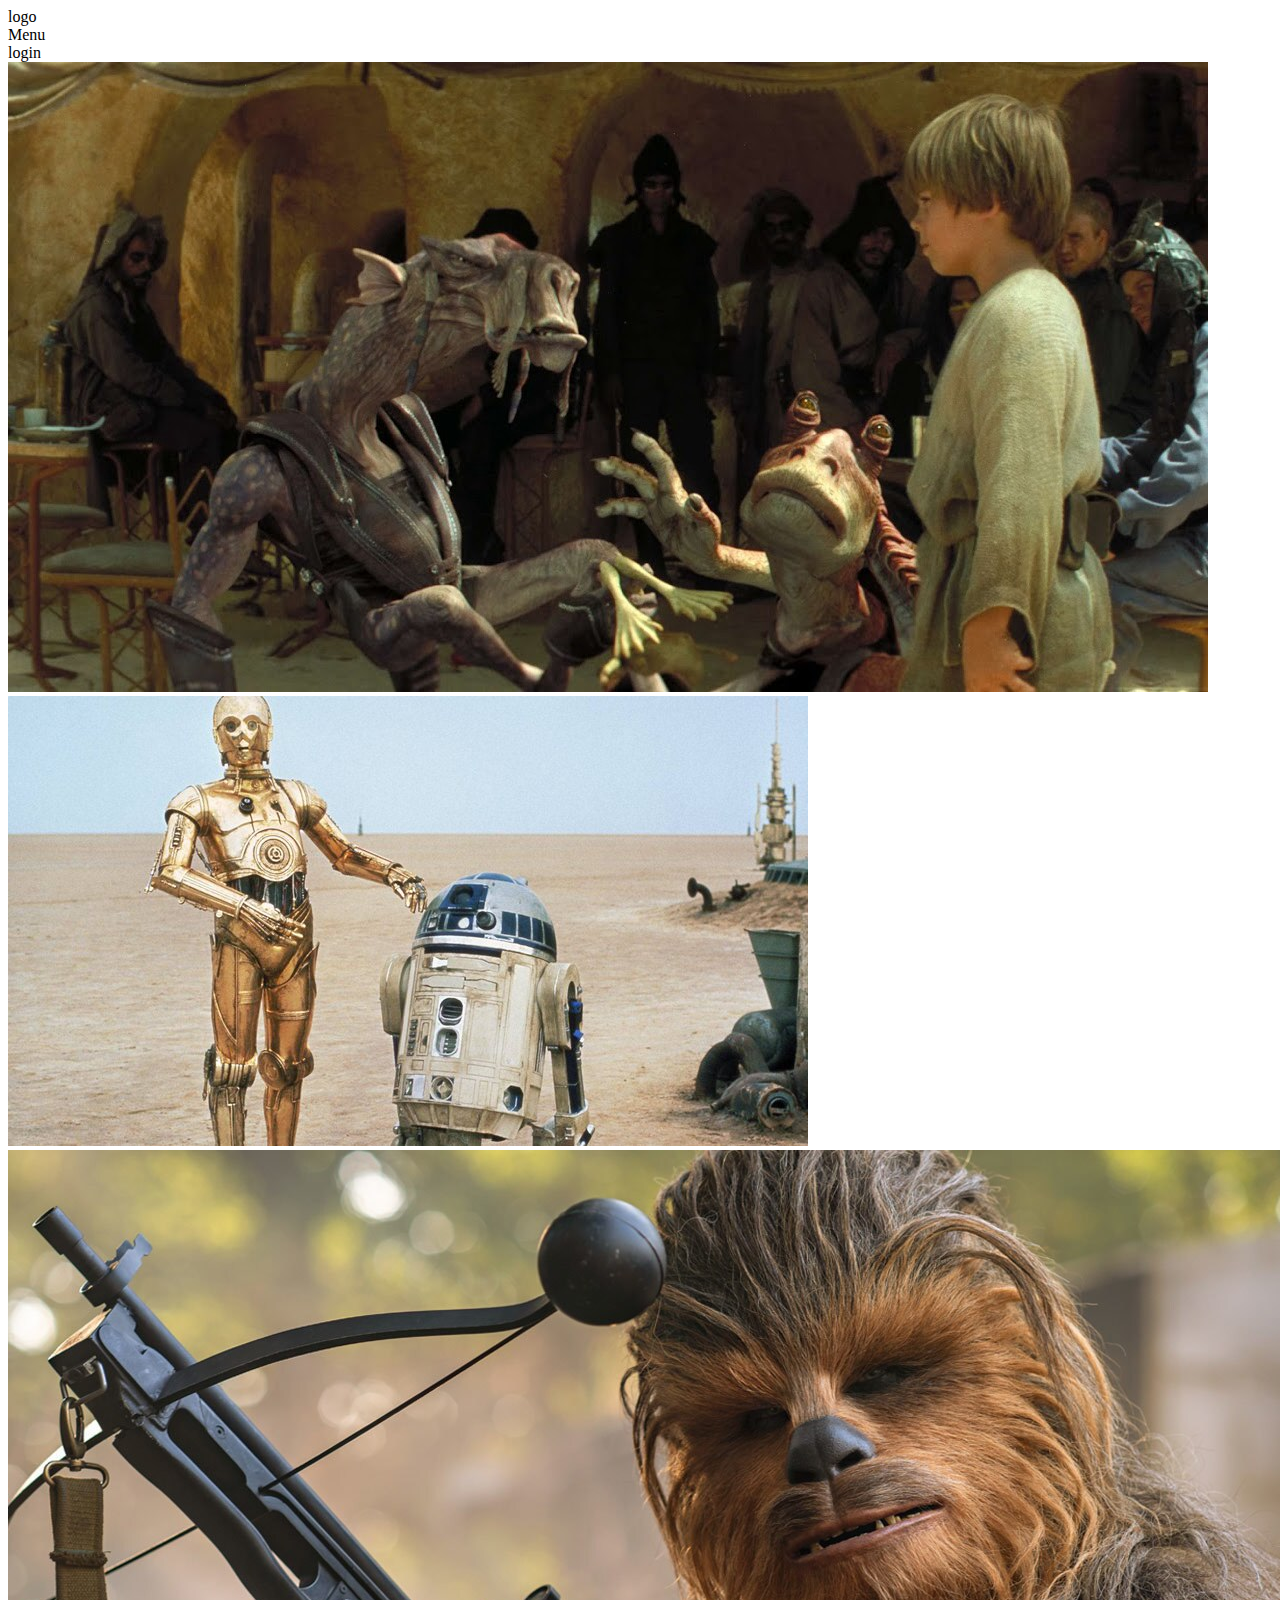
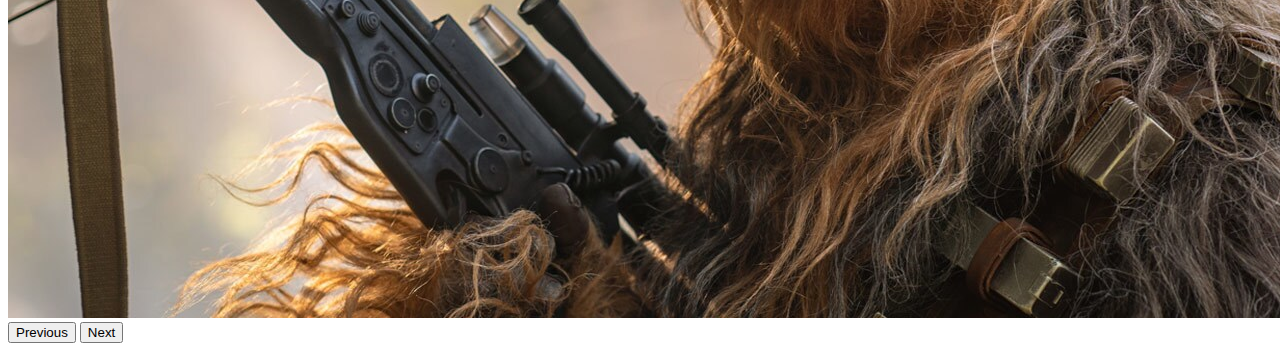
<file: teste/index.html>
<!DOCTYPE html>
<html lang="en">
<head>
  <meta charset="UTF-8">
  <meta name="viewport" content="width=device-width, initial-scale=1.0">
  <title>Document</title>
  <link href="https://cdn.jsdelivr.net/npm/bootstrap@5.3.2/dist/css/bootstrap.min.css" rel="stylesheet" integrity="sha384-T3c6CoIi6uLrA9TneNEoa7RxnatzjcDSCmG1MXxSR1GAsXEV/Dwwykc2MPK8M2HN" crossorigin="anonymous">
  </head>
<body>
  <div class="container">
    <div class="row justify-content-between text-center">
      <div class="col">logo</div>
      <div class="col">Menu</div>
      <div class="col">login</div>
    </div>
  </div>

  <div id="carouselExample" class="carousel slide">
    <div class="carousel-inner">
      <div class="carousel-item active">
        <img src="3.jpg" class="d-block w-100" alt="...">
      </div>
      <div class="carousel-item">
        <img src="2.jpg" class="d-block w-100" alt="...">
      </div>
      <div class="carousel-item">
        <img src="1.jpeg" class="d-block w-100" alt="...">
      </div>
    </div>
    <button class="carousel-control-prev" type="button" data-bs-target="#carouselExample" data-bs-slide="prev">
      <span class="carousel-control-prev-icon" aria-hidden="true"></span>
      <span class="visually-hidden">Previous</span>
    </button>
    <button class="carousel-control-next" type="button" data-bs-target="#carouselExample" data-bs-slide="next">
      <span class="carousel-control-next-icon" aria-hidden="true"></span>
      <span class="visually-hidden">Next</span>
    </button>
  </div>


  <script src="https://cdn.jsdelivr.net/npm/bootstrap@5.3.2/dist/js/bootstrap.bundle.min.js" integrity="sha384-C6RzsynM9kWDrMNeT87bh95OGNyZPhcTNXj1NW7RuBCsyN/o0jlpcV8Qyq46cDfL" crossorigin="anonymous"></script>
</body>
</html>
</file>
